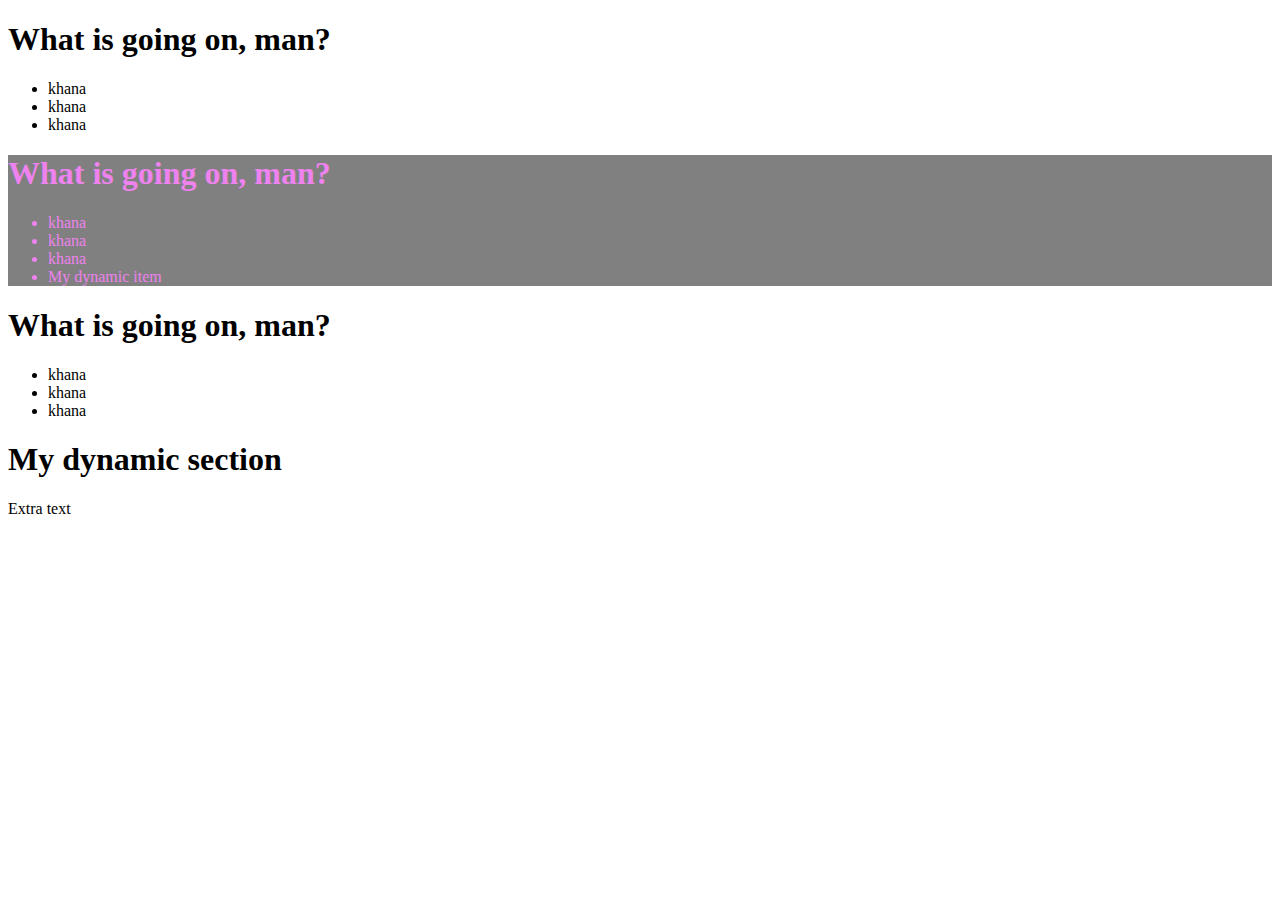
<file: summary.html>
<!DOCTYPE html>
<html lang="en">
<head>
    <meta charset="UTF-8">
    <meta http-equiv="X-UA-Compatible" content="IE=edge">
    <meta name="viewport" content="width=device-width, initial-scale=1.0">
    <title>Summary</title>
</head>
<body>
    <main id="main-container">
        <section>
            <h1 class="section-title">What is going on, man?</h1>
            <ul>
                <li>khana</li>
                <li>khana</li>
                <li>khana</li>
            </ul>
        </section>
        <section id="second-section">
            <h1 class="section-title">What is going on, man?</h1>
            <ul id="second-list">
                <li>khana</li>
                <li>khana</li>
                <li>khana</li>
            </ul>
        </section>
        <section>
            <h1 class="section-title">What is going on, man?</h1>
            <ul>
                <li>khana</li>
                <li>khana</li>
                <li>khana</li>
            </ul>
        </section>
    </main>

    <script src="js/first.js"></script>
</body>
</html>
</file>
